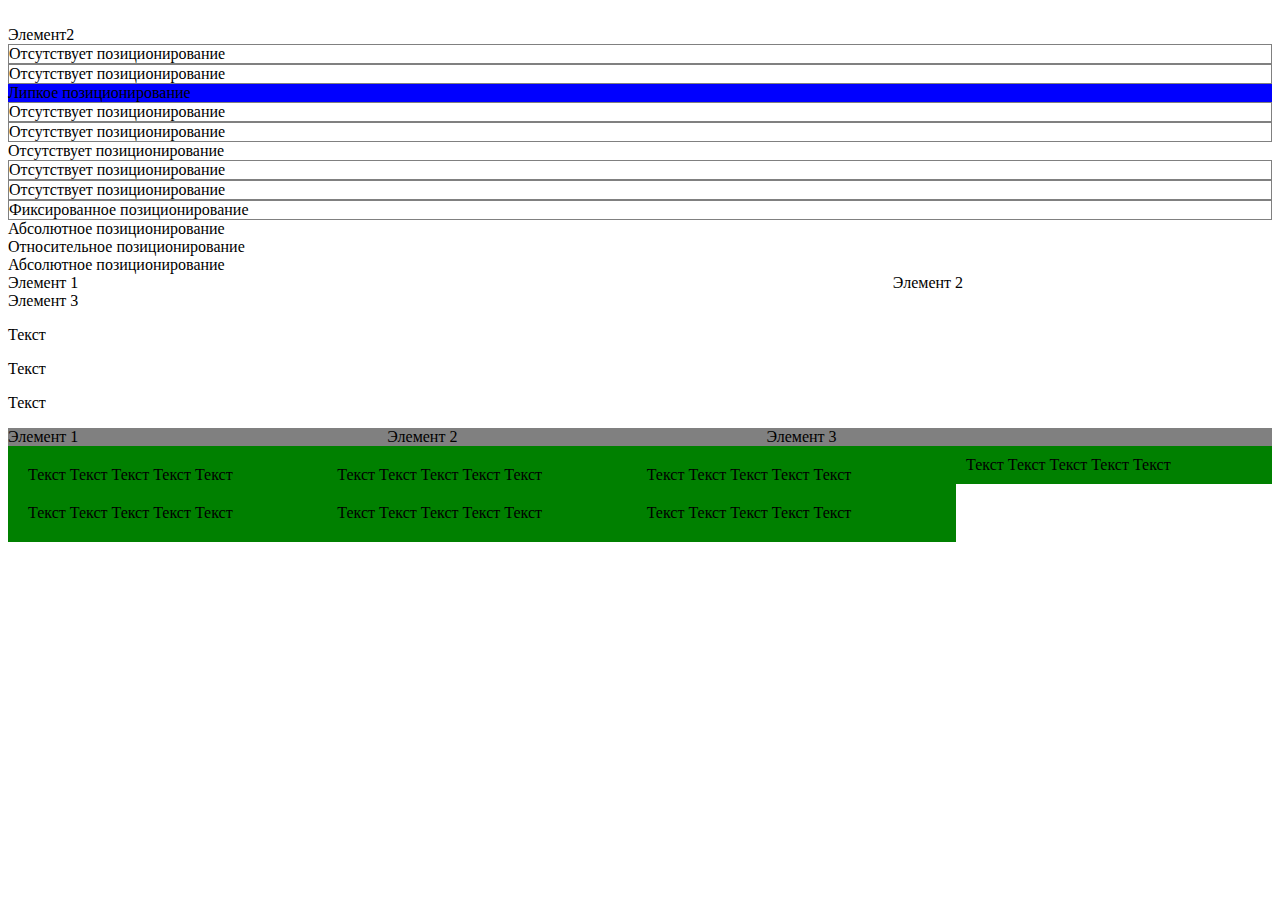
<file: 4.html>
<html>
	<head>
		<link rel="stylesheet" href="./css/grid.css">
		<link rel="stylesheet" href="./css/style4.css">
	</head>
		<body>
		<div class="visibility">
			Элемент
		</div>
		<div>
			Элемент2
		</div>
		<div class="static">
			Отсутствует позиционирование
		</div>
		<div class="static">
			Отсутствует позиционирование
		</div>
		<div class="sticky">
			Липкое позиционирование
		</div>
		<div class="static">
			Отсутствует позиционирование
		</div>
		<div class="static">
			Отсутствует позиционирование
		</div>
		<div class="fixed2">
			Отсутствует позиционирование
		</div>
		<div class="static">
			Отсутствует позиционирование
		</div>
		<div class="static">
			Отсутствует позиционирование
		</div>
		<div class="fixed">
			Фиксированное позиционирование
		</div>
		<div class="absolute">
			Абсолютное позиционирование
		</div>
		<div class="relative">
			Относительное позиционирование
			<div class="absolute">
				Абсолютное позиционирование
			</div>
		</div>
		<div class="float">Элемент 1</div>
		<div class="float-right">Элемент 2</div>
		<div class="clear">Элемент 3</div>
		<p>Текст</p><p>Текст</p><p>Текст</p>
		<div class="container">
			<div class="float">Элемент 1</div>
			<div class="float">Элемент 2</div>
			<div class="float">Элемент 3</div>
		</div>
		<div class="row">
			<div class="col-9">
				<div class="row">
					<div class="col-4">Текст Текст Текст Текст Текст</div>
					<div class="col-4">Текст Текст Текст Текст Текст</div>
					<div class="col-4">Текст Текст Текст Текст Текст</div>
				</div>
				<div class="row">
					<div class="col-4">Текст Текст Текст Текст Текст</div>
					<div class="col-4">Текст Текст Текст Текст Текст</div>
					<div class="col-4">Текст Текст Текст Текст Текст</div>
				</div>
			</div>
			<div class="col-3">Текст Текст Текст Текст Текст</div>
		</div>
	</body>
</html>
</file>
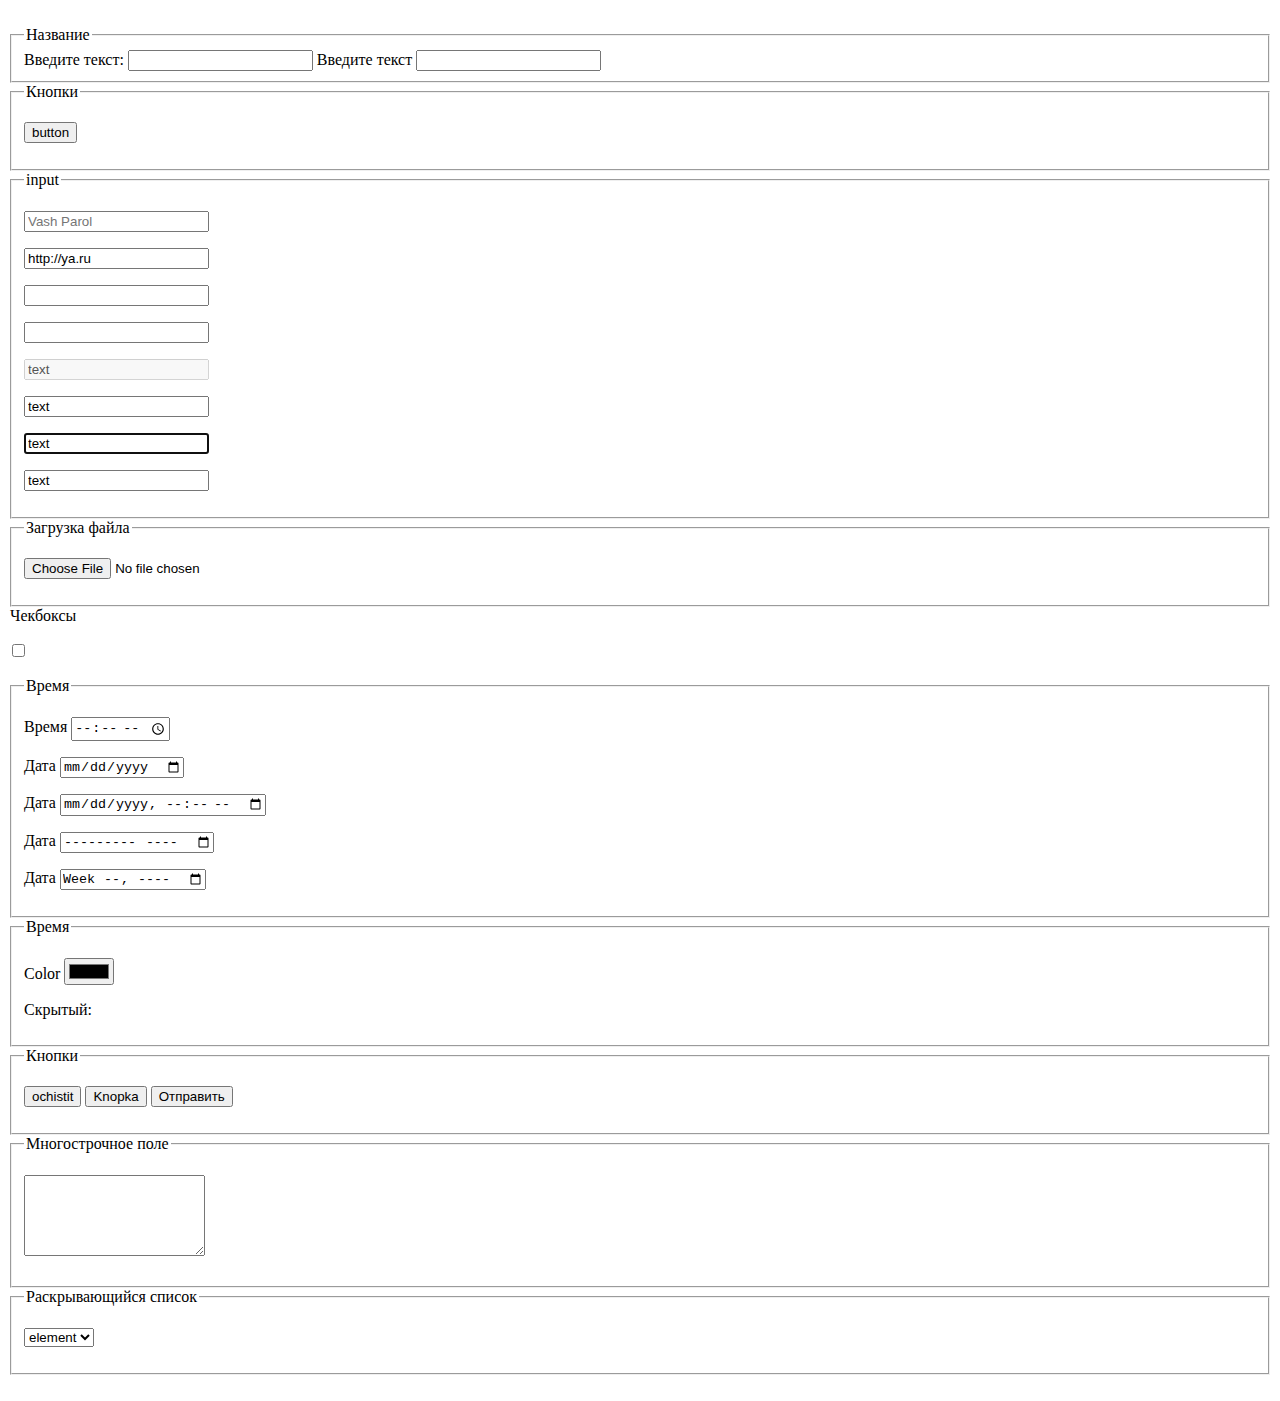
<file: lesson_2.html>
<!DOCTYPE html>
<html>
	<head>
	<title>Test</title>
	<meta charset="utf-8">
	<meta name="discription" content="До 160">
	<meta name="keywords" content="До 160"><br/>
	<script src="script.js"></script>	
	</head>
		<body>
		<form autocomplete="on">
			<fieldset>
				<legend>
					Название
				</legend>
					<label>
						Введите текст:
						<input type="text">
					</label>
					<label for="text">
						Введите текст
						<input id="text" type="text">
					</label>
			</fieldset>
			<fieldset>
				<legend>
					Кнопки
				</legend>
				<p>
				<input type="submit" value="button">
				</p>
			</fieldset>
			<fieldset>
				<legend>
					input
				</legend>
				<p>
				<input type="password" placeholder="Vash Parol" title="podskazka">
				</p>
				<p>
				<input type="url" value="http://ya.ru">
				</p>
				<p>
				<input type="search">
				</p>
				<p>
				<input type="text" required minlength="0" maxlength="5">
				</p>
				<p>
				<input type="text" disabled value="text">
				</p>
				<p>
				<input type="text" readonly value="text">
				</p>
				<p>
				<input type="text" autofocus value="text" pattern="Login">
				</p>
				<p>
				<input type="email"  value="text" pattern="Login">
				</p>
			</fieldset>
			<fieldset>
				<legend>
					Загрузка файла
				</legend>
					<p>
						<input type="file" accept="image/*">
					</p>

			</fieldset>
				<legend>
					Чекбоксы
				</legend>
					<p>
						<input type="checkbox">
					</p>

			</fieldset>
			<fieldset>
				<legend>
					Время
				</legend>
					<p>
						<label>
							Время <input  type="time">
						</label>
					</p>
					<p>
						<label>
							Дата <input type="date">
						</label>
					</p>
					<p>
						<label>
							Дата <input type="datetime-local">
						</label>
					</p>
					<p>
						<label>
							Дата <input type="month">
						</label>
					</p>
					<p>
						<label>
							Дата <input type="week">
						</label>
					</p>
			</fieldset>
			<fieldset>
				<legend>
					Время
				</legend>
					<p>
						<label>
							Color <input  type="color">
						</label>
					</p>
					<p>
						<label>
							Скрытый: <input  type="hidden" name="id" value="123">
						</label>
					</p>
			</fieldset>
			<fieldset>
				<legend>
					Кнопки
				</legend>
					<p>
							<input  type="reset" value="ochistit">
							<input  type="button" value="Knopka">
							<button>Отправить</button>
					</p>
			</fieldset>
			<fieldset>
				<legend>
					Многострочное поле
				</legend>
					<p>
							<textarea cols="20" rows="5">
							
							</textarea>
					</p>
			</fieldset>
			<fieldset>
				<legend>
					Раскрывающийся список
				</legend>
					<p>
					<select >
						<option >element </option>
						<option label="2">element 1</option>
						<option label="3">element 2</option>
						<option label="4">element 3</option>
					</select>
					</p>
			</fieldset>
		</form>
		</body>
</html><br/>
</file>
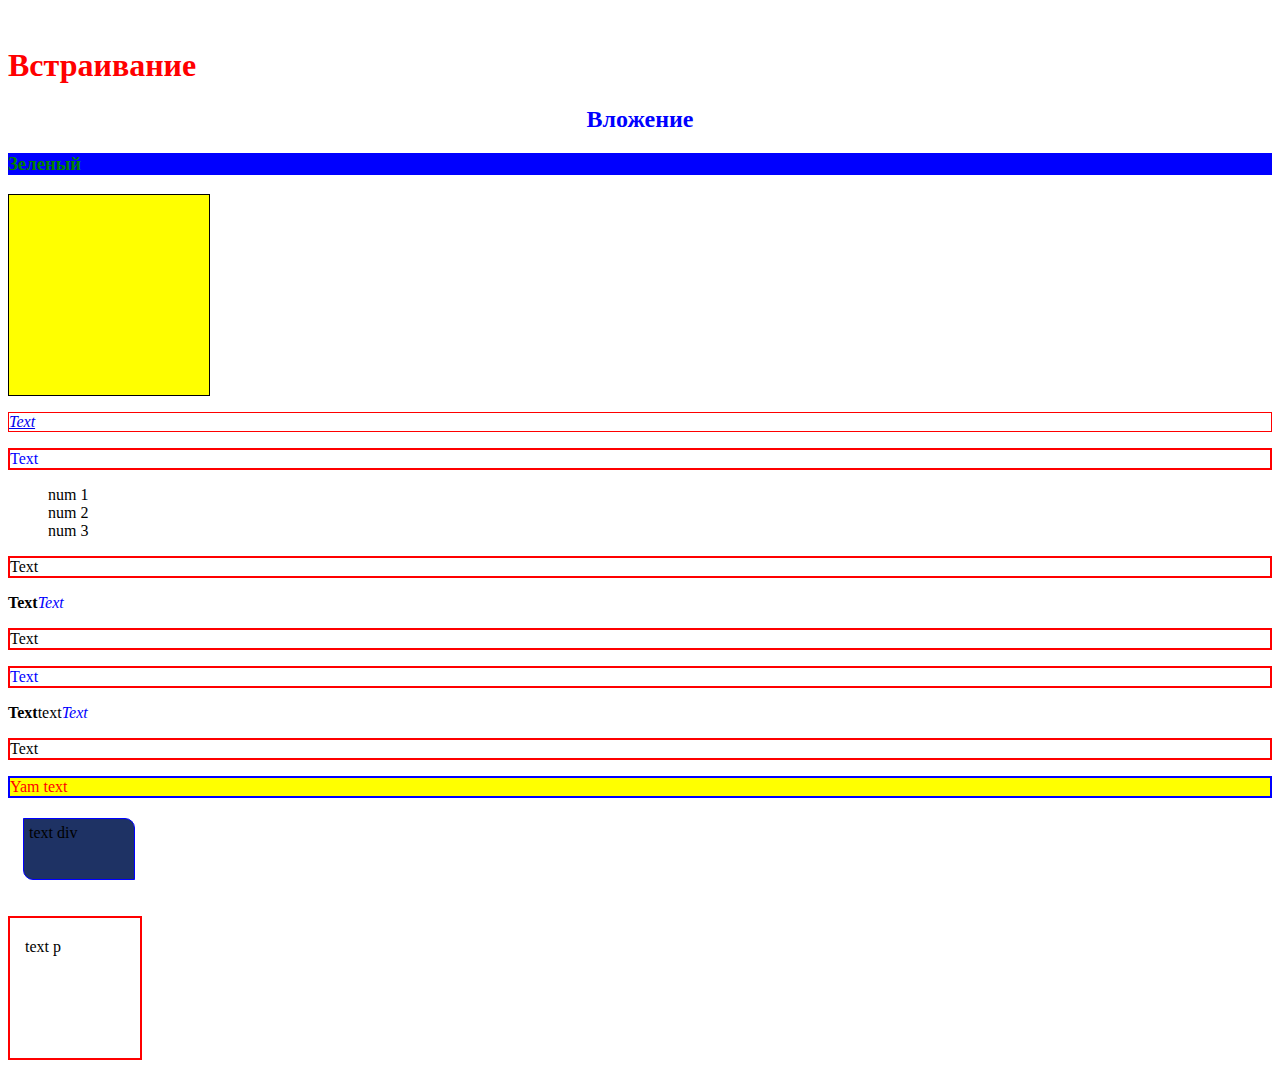
<file: lesson_3.html>
<!DOCTYPE html>
<html>
<head>
	<title>Test</title>
	<meta charset="utf-8">
	<meta name="discription" content="До 160">
	<meta name="keywords" content="До 160"><br/>
	<link rel="stylesheet" href="./css/lesson_3.css">
	<style>
		h2 {
			color: blue;
		}
	</style>
</head>
<body>
	<h1 style="color: red;">Встраивание</h1>
	<h2 class="center">
	Вложение
	</h2>
	<h3>
		Зеленый
	</h3>
	<div id="container">
	
	</div>
	<p id="general">
		<span class="red">
			<em><a href="#">Text</a></em>
		</span>
	</p>
	<p>
		Text
	</p>
	<nav>
		<ul>
			<li>
				num 1
			</li>
			<li>
				num 2
			</li>
			<li>
				num 3
			</li>
		</ul>
	</nav>
	<p>Text</p><b>Text</b><i>Text</i><p>Text</p>
	<p>Text</p><b>Text</b><span>text</span><i>Text</i><p>Text</p>
	<p class="elem-class" id="elemid">
	Yam text 
	</p>
	<div class="div">text div</div>
	<p class="p">text p</p>
</body>
</html>
</file>
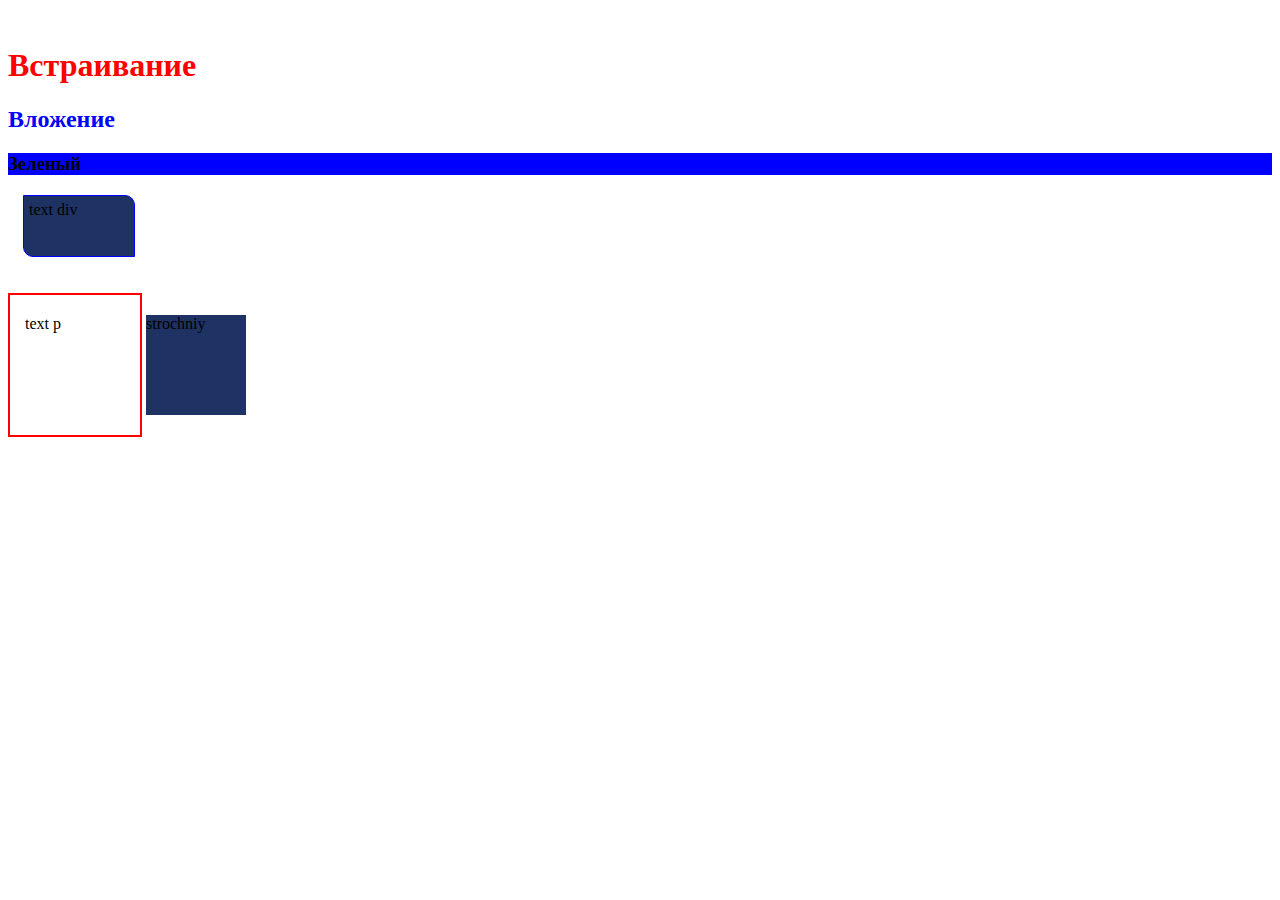
<file: lesson_4.html>
<!DOCTYPE html>
<html>
<head>
	<title>Test</title>
	<meta charset="utf-8">
	<meta name="discription" content="До 160">
	<meta name="keywords" content="До 160"><br/>
	<meta property="og:title" cotent="good site">
	<meta property="og:site_name" cotent="404">
	<meta property="og:type" cotent="TIP">
	<meta property="og:url" cotent="http://ya.ru">
	<link rel="stylesheet" href="./css/style.css">
	<style>
		h2 {
			color: blue;
		}
	</style>
</head>
<body>
	<h1 style="color: red;">Встраивание</h1>
	<h2 class="center">
	Вложение
	</h2>
	<h3>
		Зеленый
	</h3>
	<div class="div">text div</div>
	<p class="p">text p</p>
	<span class="span">strochniy</span>
</body>
</html>
</file>
<file: css/grid.css>
.row:after{
	clear: both;
	content: ".";
	display: block;
	height: 0;
	visibility: hidden;
}

[class*=col-] {
	float: left;
	padding: 0;
}

.col-1 { 
	width:8.333%;
}
.col-2 { 
	width:16.667%;
}
.col-3 { 
	width:25%;
}
.col-4 {
	width:33.333%;
}
.col-5 {
	width:41.667%;
}
.col-6{
	width:50%;
}
.col-7{
	width:58.333%;
}
.col-8{
	width:66.667%;
}
.col-9{
	width:75%;
}
.col-10{
	width:83.333%;
}
.col-11{
	width:91.667%;
}
.col-12{
	width:100%;
}

.offset-1{margin-left: 8.333%;}
.offset-2{margin-left: 16.667%;}
.offset-3{margin-left: 25%;}
.offset-4{margin-left: 33.333%;}
.offset-5{margin-left: 41.667%;}
.offset-6{margin-left: 50%;}
.offset-7{margin-left: 58.333%;}
.offset-8{margin-left: 66.667%;}
.offset-9{margin-left: 75%;}
.offset-10{margin-left: 83.333%;}
.offset-11{margin-left: 91.667%;}
.offset-12{margin-left: 100%;}
</file>
<file: css/style4.css>
.visibility {
	visibility:hidden;
}

.static, .fixed {
	border:1px solid gray;
}

.static {
	position:static;
}

/*.fixed {
	position:fixed;
	background-color:whitesmoke;
	top: 0px;
	left: 0px;
	right: 0px;
	z-index: 1;
}*/

/*.fixed2 {
	position:fixed;
	background-color:red;
	top: 10px;
	left: 5px;
	right: 5px;
	z-index: 2;
}*/

/*.absolute {
	position: absolute;
	top: 100px;
	left: 5px;
	right: 5px;
	background-color:yellow;
}*/

/*.relative {
	position: relative;
	top: 100px;
	left: 5px;
	right: 5px;
	bottom: 5px;
	background-color:orange;
}*/

.sticky {
	position:sticky;
	top: 20px;
	background-color: blue;
}

.float {
	float: left;
	width: 30%;
}

.float-right {
	float: right;
	width: 30%;
}

.clear {
	clear: both;
}

.container {
	background-color: gray;
}

.container::after {
	display: block;
	content: '.';
	clear: both;
	height: 0;
	visibility: hidden;
}

* {
	box-sizing: border-box;
}

[class*=col-] {
	background-color: green;
	padding: 10px;
}
</file>
<file: css/lesson_3.css>
@import url(style.css);
/*
	Комментарий
*/

/*
	Selektor tegov
*/

h3 {
	color: green;
}

/*
	Selektor klassov
*/

.center {
		text-align: center;
}
/*
	Selektor identifikatorov
*/
#container {
	height: 200px;
	width: 200px;
	background-color: yellow;
}
p > em {
	font-size: 30 pt;
}
/*
	Selektor potomka
*/
p em {
	color: red:
}
#general > .red > a {
	text-decoration: none;
}
nav li {
	list-style-type: none;
}
/*
	sosedniy selektor
*/
p + p, b + i {
	color: blue;
}
/*
	rodstvenniy selektor
*/
b ~ i {
	color: blue;
}
/*
	plohoy selektor
*/
* {
	
}
/*
	selektor atributov
*/
[id] {
border: 1px solid black;
}
[id=general] {
border: 1px solid red;
}
</file>
<file: css/style.css>
h3 {
	background-color: blue;
}
#elemid { /* 0100 */
	color: red;
}

.elem-class { /* 0010 */
	background-color: blue;
}
p { /* 0001*/
	border: 2px solid red;
}
#elemid.elem-class { /* 0110 */
	background-color: yellow;
	border: 2px solid blue;
}

.div {
	height: 100px;
	width: 100px;

	margin-top: 20px;
	margin-right: 15px;
	margin-bottom: 20px;
	margin-left:15px;
	
	background-color: rgb( 30,50,100);
	height: 50px;
	
	padding: 5px;
	
	border: 1px solid blue;
	border-top-right-radius: 10px;
	border-bottom-left-radius: 10px;
}

.p {
	height: 100px;
	width: 100px;
	
	padding-top: 20px;
	padding-right: 15px;
	padding-bottom: 20px;
	padding-left:15px;
	display: inline-block;

}
.span {
	height: 100px;
	width: 100px;
	display: inline-block;
	background-color: rgb( 30,50,100);

}
</file>
